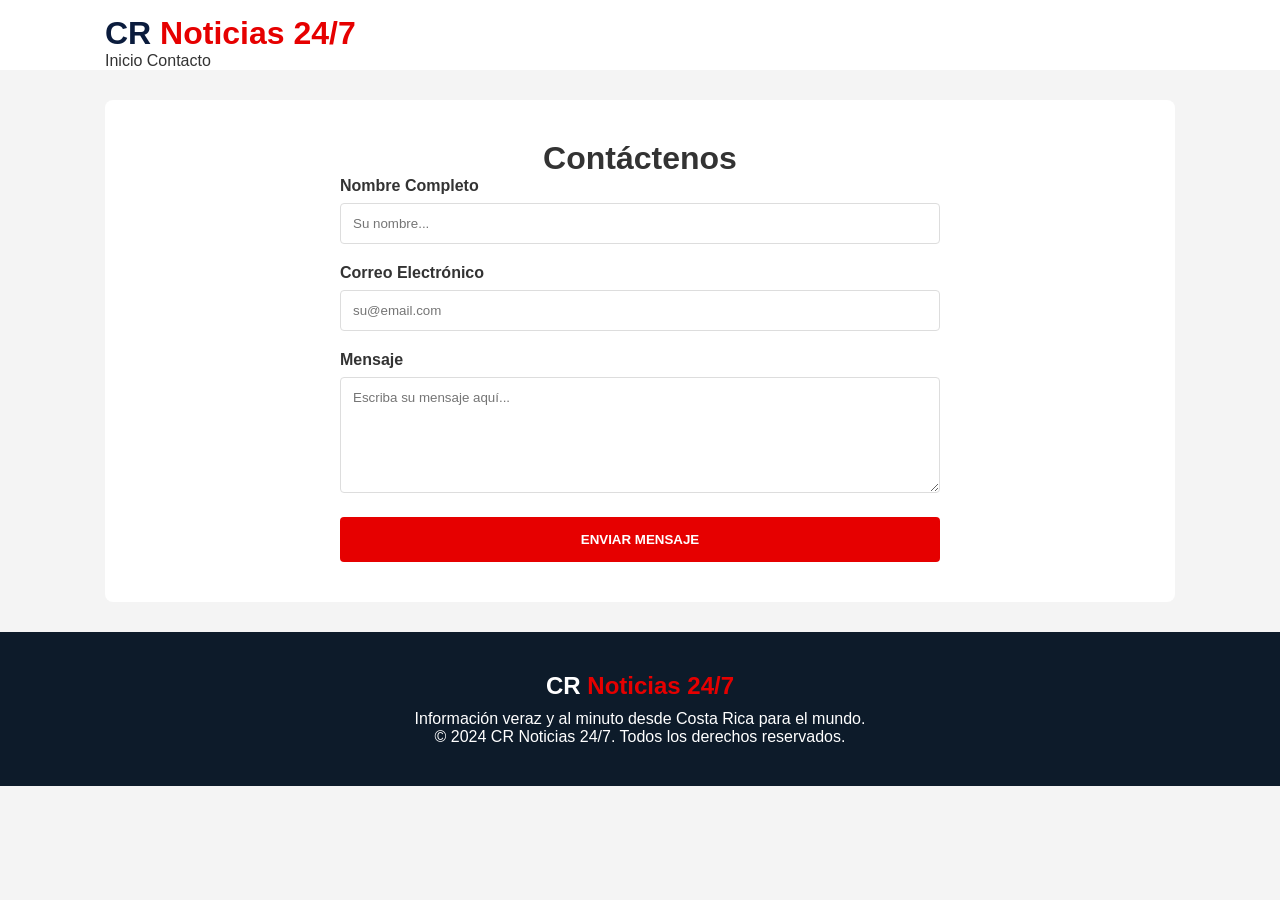
<file: contacto.html>
<!DOCTYPE html>
<html lang="es">
<head>
    <meta charset="UTF-8">
    <meta name="viewport" content="width=device-width, initial-scale=1.0">
    <title>Contacto | CR Noticias 24/7</title>
    <link rel="preconnect" href="https://fonts.googleapis.com">
    <link rel="preconnect" href="https://fonts.gstatic.com" crossorigin>
    <link href="https://fonts.googleapis.com/css2?family=Inter:wght@400;600;700;800&display=swap" rel="stylesheet">
    <link rel="stylesheet" href="assets/css/main.css">
    <script async src="https://pagead2.googlesyndication.com/pagead/js/adsbygoogle.js?client=ca-pub-3859560490589198" crossorigin="anonymous"></script>
    <style>
        .contact-form { max-width: 600px; margin: 0 auto; }
        .form-group { margin-bottom: 20px; }
        .form-group label { display: block; margin-bottom: 8px; font-weight: 600; }
        .form-group input, .form-group textarea { width: 100%; padding: 12px; border: 1px solid #ddd; border-radius: 4px; font-family: inherit; }
        .submit-btn { background: var(--primary-red); color: white; border: none; padding: 15px 30px; border-radius: 4px; font-weight: 700; cursor: pointer; width: 100%; text-transform: uppercase; }
    </style>
</head>
<body>

    <header>
        <div class="container header-top">
            <a href="index.html" class="logo">CR <span>Noticias 24/7</span></a>
            <nav class="nav-menu">
                <a href="index.html" class="nav-link">Inicio</a>
                <a href="contacto.html" class="nav-link active">Contacto</a>
            </nav>
        </div>
    </header>

    <main class="container">
        <div class="page-content">
            <h1 style="text-align: center;">Contáctenos</h1>
            <form class="contact-form">
                <div class="form-group">
                    <label for="name">Nombre Completo</label>
                    <input type="text" id="name" placeholder="Su nombre...">
                </div>
                <div class="form-group">
                    <label for="email">Correo Electrónico</label>
                    <input type="email" id="email" placeholder="su@email.com">
                </div>
                <div class="form-group">
                    <label for="message">Mensaje</label>
                    <textarea id="message" rows="6" placeholder="Escriba su mensaje aquí..."></textarea>
                </div>
                <button type="submit" class="submit-btn" onclick="event.preventDefault(); alert('Gracias por contactarnos. Responderemos pronto.');">Enviar Mensaje</button>
            </form>
        </div>
    </main>

    <footer>
        <div class="container">
            <div class="footer-grid">
                <div>
                    <div class="footer-logo">CR <span>Noticias 24/7</span></div>
                    <p class="footer-text">Información veraz y al minuto desde Costa Rica para el mundo.</p>
                </div>
            </div>
            <div class="footer-bottom">
                &copy; 2024 CR Noticias 24/7. Todos los derechos reservados.
            </div>
        </div>
    </footer>

</body>
</html>
<!-- Actualización Total: Thu Apr 30 20:18:05 CST 2026 -->
</file>
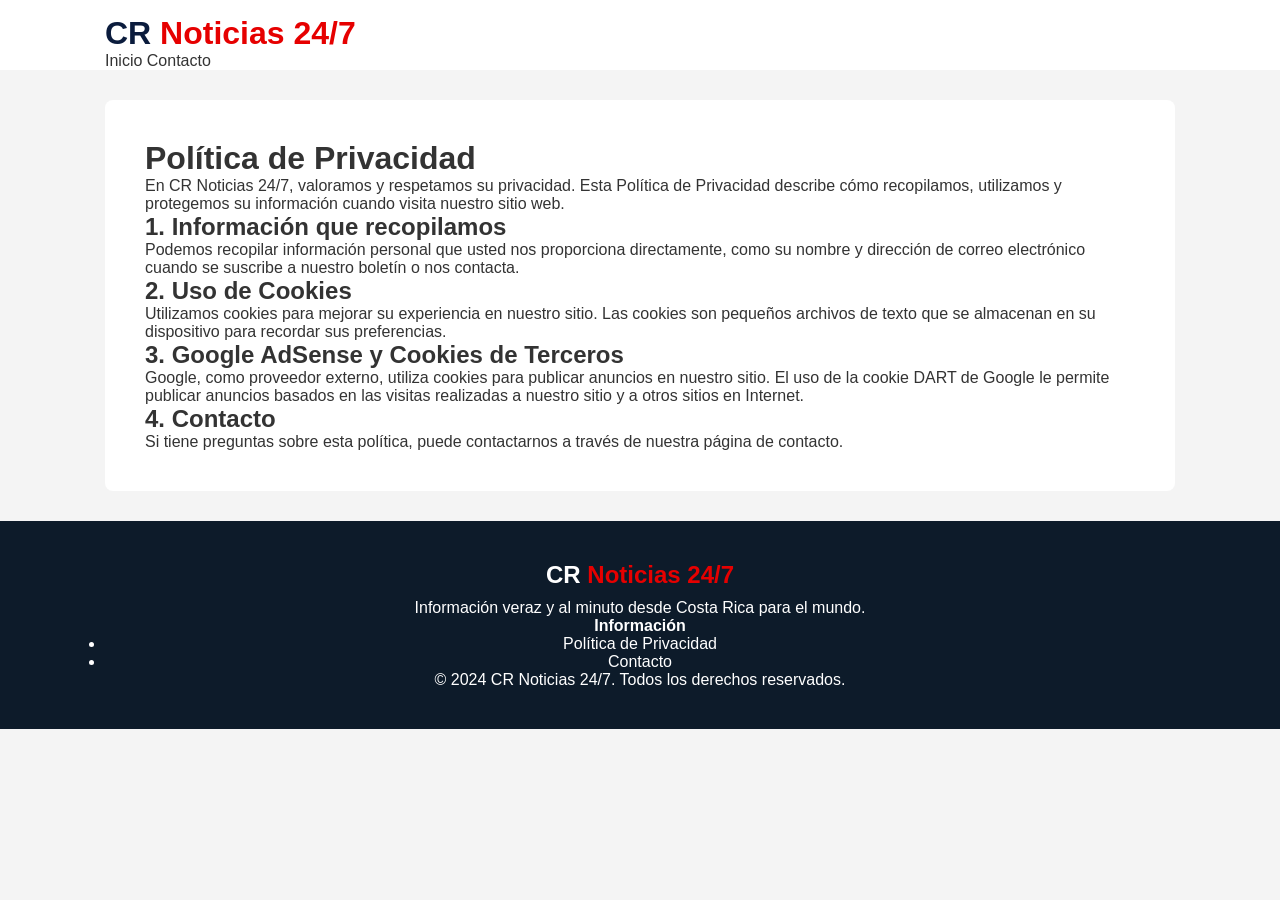
<file: privacy.html>
<!DOCTYPE html>
<html lang="es">
<head>
    <meta charset="UTF-8">
    <meta name="viewport" content="width=device-width, initial-scale=1.0">
    <title>Política de Privacidad | CR Noticias 24/7</title>
    <link rel="preconnect" href="https://fonts.googleapis.com">
    <link rel="preconnect" href="https://fonts.gstatic.com" crossorigin>
    <link href="https://fonts.googleapis.com/css2?family=Inter:wght@400;600;700;800&display=swap" rel="stylesheet">
    <link rel="stylesheet" href="assets/css/main.css">
    <script async src="https://pagead2.googlesyndication.com/pagead/js/adsbygoogle.js?client=ca-pub-3859560490589198" crossorigin="anonymous"></script>
</head>
<body>

    <header>
        <div class="container header-top">
            <a href="index.html" class="logo">CR <span>Noticias 24/7</span></a>
            <nav class="nav-menu">
                <a href="index.html" class="nav-link">Inicio</a>
                <a href="contacto.html" class="nav-link">Contacto</a>
            </nav>
        </div>
    </header>

    <main class="container">
        <div class="page-content">
            <h1>Política de Privacidad</h1>
            <p>En CR Noticias 24/7, valoramos y respetamos su privacidad. Esta Política de Privacidad describe cómo recopilamos, utilizamos y protegemos su información cuando visita nuestro sitio web.</p>
            
            <h2>1. Información que recopilamos</h2>
            <p>Podemos recopilar información personal que usted nos proporciona directamente, como su nombre y dirección de correo electrónico cuando se suscribe a nuestro boletín o nos contacta.</p>
            
            <h2>2. Uso de Cookies</h2>
            <p>Utilizamos cookies para mejorar su experiencia en nuestro sitio. Las cookies son pequeños archivos de texto que se almacenan en su dispositivo para recordar sus preferencias.</p>
            
            <h2>3. Google AdSense y Cookies de Terceros</h2>
            <p>Google, como proveedor externo, utiliza cookies para publicar anuncios en nuestro sitio. El uso de la cookie DART de Google le permite publicar anuncios basados en las visitas realizadas a nuestro sitio y a otros sitios en Internet.</p>
            
            <h2>4. Contacto</h2>
            <p>Si tiene preguntas sobre esta política, puede contactarnos a través de nuestra página de contacto.</p>
        </div>

        <div class="ad-wrapper ad-leaderboard"></div>
    </main>

    <footer>
        <div class="container">
            <div class="footer-grid">
                <div>
                    <div class="footer-logo">CR <span>Noticias 24/7</span></div>
                    <p class="footer-text">Información veraz y al minuto desde Costa Rica para el mundo.</p>
                </div>
                <div>
                    <h4 class="footer-title">Información</h4>
                    <ul class="footer-links">
                        <li><a href="privacy.html">Política de Privacidad</a></li>
                        <li><a href="contacto.html">Contacto</a></li>
                    </ul>
                </div>
            </div>
            <div class="footer-bottom">
                &copy; 2024 CR Noticias 24/7. Todos los derechos reservados.
            </div>
        </div>
    </footer>

</body>
</html>
<!-- Actualización Total: Thu Apr 30 20:18:05 CST 2026 -->
</file>
<file: assets/css/main.css>
:root {
    --primary-red: #e60000;
    --dark-blue: #0b1c3d;
    --fb-blue: #1877F2;
    --bg-gray: #f4f4f4;
    --white: #ffffff;
}

* { margin: 0; padding: 0; box-sizing: border-box; }

body {
    font-family: Arial, sans-serif;
    background-color: var(--bg-gray);
    color: #333;
}

a { text-decoration: none; color: inherit; transition: 0.3s; }

.container {
    max-width: 1100px;
    margin: 0 auto;
    padding: 0 15px;
}

/* --- AD SPACES --- */
.ad-placeholder {
    background: #ebebeb;
    border: 1px dashed #ccc;
    display: flex;
    align-items: center;
    justify-content: center;
    text-align: center;
    color: #999;
    font-size: 11px;
    text-transform: uppercase;
}

/* --- HEADER --- */
header {
    background: var(--white);
    padding-top: 15px;
}

.header-main {
    display: flex;
    justify-content: space-between;
    align-items: center;
    padding-bottom: 15px;
}

.logo {
    font-size: 32px;
    font-weight: 900;
    color: var(--dark-blue);
}

.logo span { color: var(--primary-red); }

.fb-button {
    background: var(--fb-blue);
    color: white;
    padding: 8px 15px;
    border-radius: 4px;
    font-weight: bold;
    font-size: 14px;
    display: flex;
    align-items: center;
    gap: 8px;
}

.nav-bar {
    background: #0d1b2a;
    color: white;
}

.nav-bar ul {
    display: flex;
    justify-content: center;
    list-style: none;
}

.nav-bar li a {
    display: block;
    padding: 12px 18px;
    font-size: 13px;
    font-weight: bold;
    text-transform: uppercase;
}

.nav-bar li a:hover { background: rgba(255,255,255,0.1); }

/* --- HERO SECTION --- */
.hero-container {
    display: grid;
    grid-template-columns: 1fr 300px;
    gap: 20px;
    margin-top: 25px;
}

.hero-main {
    position: relative;
    height: 380px; /* Reducido de 450px para un mejor balance visual */
    border-radius: 8px;
    overflow: hidden;
}

.hero-main img {
    width: 100%;
    height: 100%;
    object-fit: cover;
    object-position: center 20%; /* Ajustado para que el rostro se vea mejor */
}

.hero-overlay {
    position: absolute;
    bottom: 0;
    left: 0;
    right: 0;
    padding: 30px;
    background: linear-gradient(transparent, rgba(0,0,0,0.9));
    color: white;
}

.hero-tag {
    background: var(--primary-red);
    color: white;
    padding: 4px 10px;
    font-size: 11px;
    font-weight: bold;
    text-transform: uppercase;
    display: inline-block;
    margin-bottom: 15px;
}

.hero-title {
    font-size: 32px;
    font-weight: bold;
    margin-bottom: 15px;
    line-height: 1.2;
}

.hero-excerpt {
    font-size: 16px;
    opacity: 0.9;
}

/* --- HERO SIDEBAR (NUEVO) --- */
.hero-sidebar {
    background: white;
    padding: 20px;
    border-radius: 8px;
    box-shadow: 0 2px 5px rgba(0,0,0,0.05);
}

.sidebar-head {
    font-weight: 900;
    font-size: 14px;
    color: var(--primary-red);
    border-bottom: 2px solid var(--primary-red);
    padding-bottom: 8px;
    margin-bottom: 15px;
}

.popular-list { list-style: none; }
.popular-list li {
    padding: 12px 0;
    border-bottom: 1px solid #eee;
}
.popular-list li:last-child { border: none; }
.popular-list a {
    font-size: 14px;
    font-weight: bold;
    color: var(--dark-blue);
    line-height: 1.4;
}
.popular-list a:hover { color: var(--primary-red); }

/* --- NOTICIAS DE HOY --- */
.section-head {
    margin: 40px 0 25px;
    border-left: 6px solid var(--primary-red);
    padding-left: 15px;
}

.section-head h2 {
    font-size: 22px;
    font-weight: 900;
    color: var(--dark-blue);
    text-transform: uppercase;
}

.news-grid {
    display: flex;
    flex-direction: column;
    gap: 30px;
    margin-bottom: 50px;
}

.news-card {
    display: flex;
    background: white;
    border-radius: 12px;
    overflow: hidden;
    box-shadow: 0 4px 15px rgba(0,0,0,0.05);
    transition: transform 0.3s ease;
    min-height: 200px;
}

.news-card:hover {
    transform: translateX(10px);
}

.card-img { 
    width: 40%;
    min-width: 300px;
    height: auto;
    overflow: hidden;
}

.card-img img { 
    width: 100%; 
    height: 100%; 
    object-fit: cover; 
    transition: transform 0.5s ease;
}

.card-body { 
    padding: 30px;
    width: 60%;
    display: flex;
    flex-direction: column;
    justify-content: center;
}

.card-title { 
    font-size: 22px; 
    font-weight: 900; 
    margin-bottom: 15px; 
    color: var(--dark-blue);
    line-height: 1.2;
}

.card-text { 
    font-size: 15px; 
    color: #555; 
    line-height: 1.6;
}

/* --- FOOTER --- */
footer {
    background: #0d1b2a;
    color: white;
    padding: 40px 0;
    text-align: center;
}

.footer-logo { font-size: 24px; font-weight: 900; margin-bottom: 10px; }
.footer-logo span { color: var(--primary-red); }

/* --- PAGE CONTENT --- */
.page-content {
    background: white;
    padding: 40px;
    border-radius: 8px;
    margin: 30px 0;
}

@media (max-width: 900px) {
    .hero-container { grid-template-columns: 1fr; }
    .nav-bar ul { flex-wrap: wrap; }
}
/* Actualización Total: Fri May  1 02:37:12 2026 */
/* Update: Fri May  1 02:34:07 2026 */
</file>
